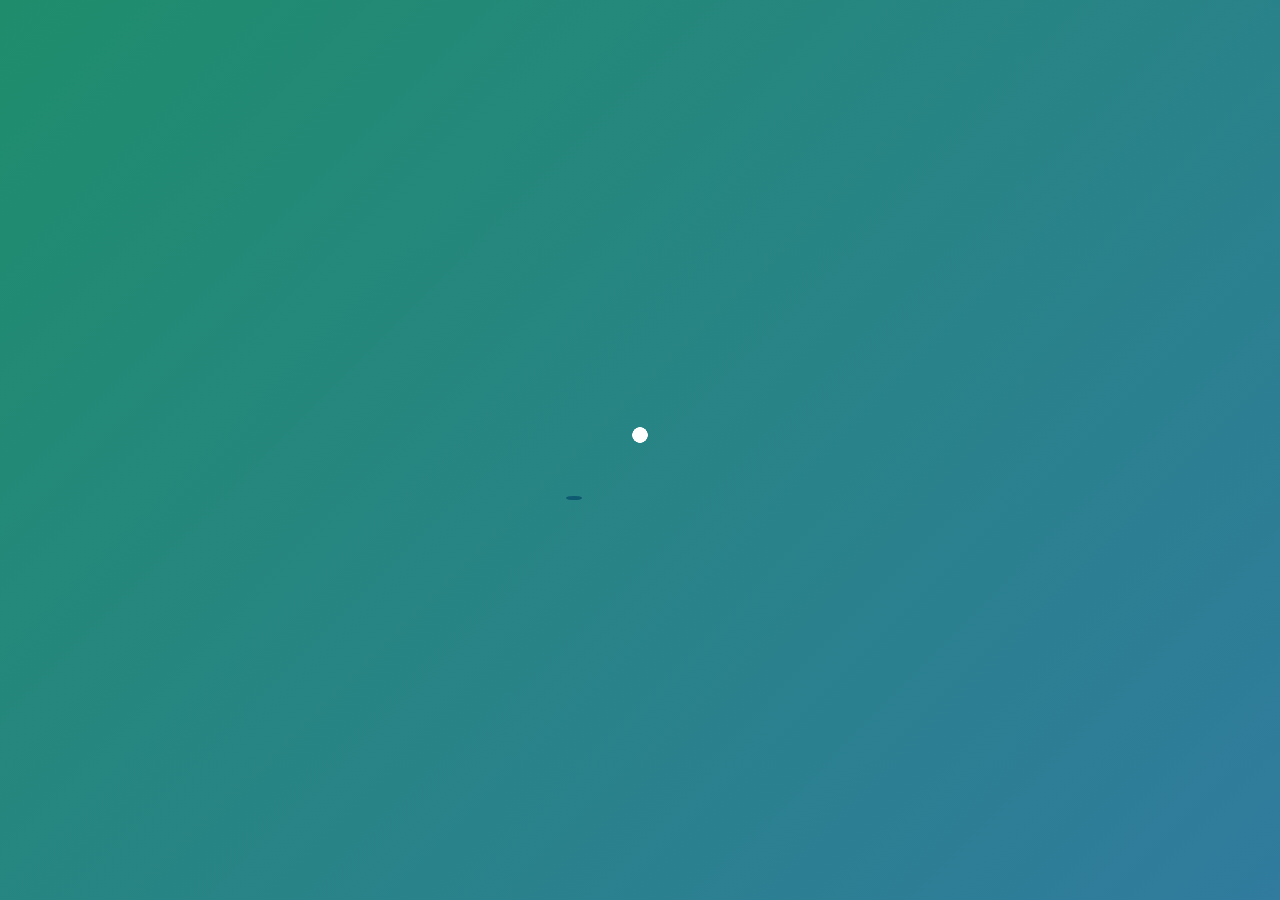
<file: about/index.html>
<!DOCTYPE html>
<html lang="en" class="no-js">
<head>
    <meta charset="UTF-8" />
    <meta http-equiv="X-UA-Compatible" content="IE=edge">
    <meta name="viewport" content="width=device-width, initial-scale=1">
    <title>Dayana's Developer Diary</title>
    <meta name="description" content="This be the Portfolio of Creative and Developer Dayana Lorza" />
    <meta name="keywords" content="Dayana Lorza, Portfolio, Web Developer, Designer, Producer, Creative" />
    <meta name="author" content="Dayana Lorza" />
    <link rel="shortcut icon" href="../favicon.ico">
    <link rel="stylesheet" type="text/css" href="../css/normalize.css" />
    <link rel="stylesheet" type="text/css" href="../css/main_style.css" />
    <link rel="stylesheet" type="text/css" href="../css/main.css" />
    <link rel="stylesheet" type="text/css" href="../fonts/font-awesome-4.2.0/css/font-awesome.min.css" />
    <link href="https://fonts.googleapis.com/css?family=Raleway" rel="stylesheet">
<!--[if lt IE 9]>
<script src="dist/html5shiv.min.js"></script>
<![endif]-->
</head>
<body>

<div id="loading-overlay">
    <div class="loader-wrapper">
        <div class="loader">
        <div class="roller"></div>
        <div class="roller"></div>
      </div>
      
      <div id="loader2" class="loader">
        <div class="roller"></div>
        <div class="roller"></div>
      </div>
      
      <div id="loader3" class="loader">
        <div class="roller"></div>
        <div class="roller"></div>
      </div>
    </div>
</div>
 <!--Start container-->   
<div class="container">    
 <!--Start Wrapper-->   
    <div class="pt-wrapper">
        <div class="menu-iconz"> 
            <section class="si-icons si-icons-easing">
                <span id="open-button" class="si-icon si-icon-hamburger-cross" data-icon-name="hamburgerCross"></span>
            </section>
        </div>
        <div class="menu-wrap">
            <nav class="menu">
                <div class="icon-list">
                    <a href="../"><i class="fa fa-fw fa-home"></i><span>Home</span></a>
                    <a href="../works"><i class="fa fa-fw fa-desktop"></i><span>Works</span></a>
                    <a href="#" class="active"><i class="fa fa-fw fa-user"></i><span>About</span></a>
                    <a href="../contact"><i class="fa fa-fw fa-comment-o"></i><span>Contact</span></a>
                    <!-- Emmet Snippet -->
                    <!-- ul>li.item$*3 -->
                </div>
            </nav>
        </div>
<!-- Start content-wrap -->
<div class="content-wrap"><div class="content"></div></div>
<!-- End content-wrap -->

        <!--Start About Page-->
        <div class="pt-page pt-page-3">
            <div id="particles-js">
                <div class="about-bucket">
                    <img src="../img/moi.png" class="moi"> 
                    <div class="socials">
                        <ul>
                            <li><a href="http://twitter.com/dayanabliss" target="_blank"><i class="fa fa-fw fa-twitter"></i></a></li>
                            <li><a href="https://github.com/Day-ana/" target="_blank"><i class="fa fa-fw fa-github"></i></a></li>
                            <li><a href="https://www.linkedin.com/in/dayanalorza" target="_blank"><i class="fa fa-fw fa-linkedin"></i></a></li>
                        </ul>
                    </div>
                    <div class="about-intro font01">
                        <p>As you probably have figured out, I'm Dayana Lorza. A Bay Area based web developer and designer. I've been toiling around with web technologies for over 10 years. During this time, I have extensively used HTML, CSS, Jquery, javascript, PHP and a few other web based technologies and frameworks. I have worked for companies such as Apple, Office Depot, and Sapient interactive doing front end. Feel like chatting? Drop me a line, or check out some of the links scattered about this about. <br> \ (•◡•) /
                        </p>
                        <p>creative outlets:</br>
                            <a href="https://500px.com/dayanalorza" target="_blank"> Captures</a>. <a href="https://www.flickr.com/photos/35990152@N04/albums/72157623826291054" target="_blank"> Design</a>. <a href="https://chaoticbliss.bandcamp.com/releases" target="_blank"> Tunes</a>.</p>
                    </div>
                </div>
            </div>
        </div>
        <!--End About Page-->
    </div>
    <!--End PT Wrapper-->   
</div>
<!-- End container -->

<script src="../js/snap.svg-min.js"></script>
<script src="../js/svgicons-config.js"></script>
<script src="../js/svgicons.js"></script>
<script src="../js/jquery.js"></script>
<script src="../js/classie.js"></script>
<script src="../js/particles.js"></script>
<script src="../js/app.js"></script>
<script src="../js/main.js"></script>


<script>
  (function(i,s,o,g,r,a,m){i['GoogleAnalyticsObject']=r;i[r]=i[r]||function(){
  (i[r].q=i[r].q||[]).push(arguments)},i[r].l=1*new Date();a=s.createElement(o),
  m=s.getElementsByTagName(o)[0];a.async=1;a.src=g;m.parentNode.insertBefore(a,m)
  })(window,document,'script','https://www.google-analytics.com/analytics.js','ga');

  ga('create', 'UA-38905417-1', 'auto');
  ga('send', 'pageview');

</script>

<!-- <script>
document.write('<script src="http://' + (location.host || 'localhost')
.split(':')[0] + ':35729/livereload.js?snipver=1"></' + 'script>')
</script> -->
</body>
</html>
</file>
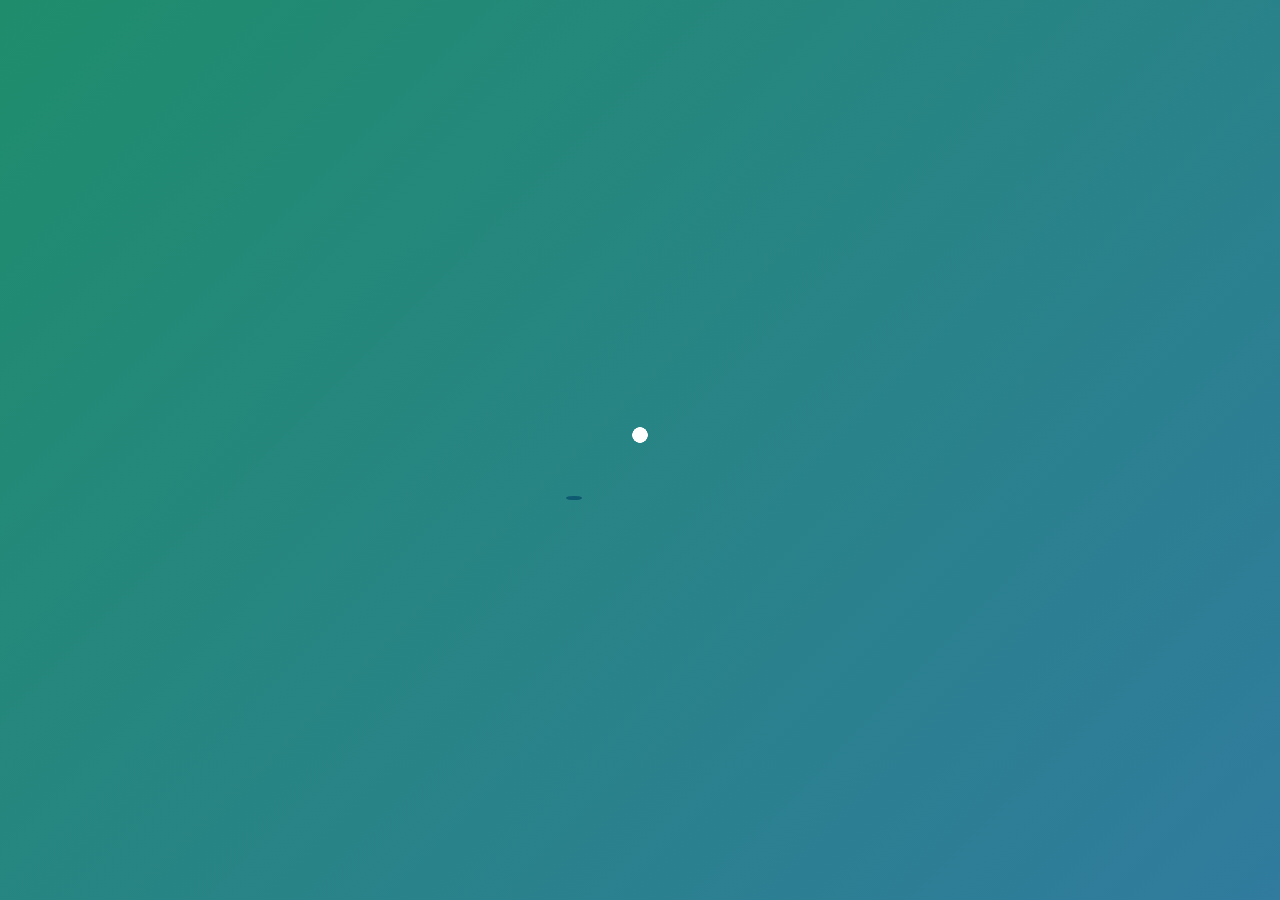
<file: works/index.html>
<!DOCTYPE html>
<html lang="en" class="no-js">
<head>
    <meta charset="UTF-8" />
    <meta http-equiv="X-UA-Compatible" content="IE=edge">
    <meta name="viewport" content="width=device-width, initial-scale=1">
    <title>Dayana's Developer Diary</title>
    <meta name="description" content="This be the Portfolio of Creative and Developer Dayana Lorza" />
    <meta name="keywords" content="Dayana Lorza, Portfolio, Web Developer, Designer, Producer, Creative" />
    <meta name="author" content="Dayana Lorza" />
    <link rel="shortcut icon" href="../favicon.ico">
    <link rel="stylesheet" type="text/css" href="../css/normalize.css" />
    <link rel="stylesheet" type="text/css" href="../css/main_style.css" />
    <link rel="stylesheet" type="text/css" href="../css/main.css" />
    <link rel="stylesheet" type="text/css" href="../fonts/font-awesome-4.2.0/css/font-awesome.min.css" />
    <link href="https://fonts.googleapis.com/css?family=Raleway" rel="stylesheet">
<!--[if lt IE 9]>
<script src="dist/html5shiv.min.js"></script>
<![endif]-->
</head>
<body>

<div id="loading-overlay">
    <div class="loader-wrapper">
        <div class="loader">
        <div class="roller"></div>
        <div class="roller"></div>
      </div>
      
      <div id="loader2" class="loader">
        <div class="roller"></div>
        <div class="roller"></div>
      </div>
      
      <div id="loader3" class="loader">
        <div class="roller"></div>
        <div class="roller"></div>
      </div>
    </div>
</div>
 <!--Start container-->   
<div class="container">    
 <!--Start Wrapper-->   
    <div class="pt-wrapper">
        <div class="menu-iconz"> 
            <section class="si-icons si-icons-easing">
                <span id="open-button" class="si-icon si-icon-hamburger-cross" data-icon-name="hamburgerCross"></span>
            </section>
        </div>
        <div class="menu-wrap">
            <nav class="menu">
                <div class="icon-list">
                    <a href="../"><i class="fa fa-fw fa-home"></i><span>Home</span></a>
                    <a href="#" class="active"><i class="fa fa-fw fa-desktop"></i><span>Works</span></a>
                    <a href="../about"><i class="fa fa-fw fa-user"></i><span>About</span></a>
                    <a href="../contact"><i class="fa fa-fw fa-comment-o"></i><span>Contact</span></a>
                    <!-- Emmet Snippet -->
                    <!-- ul>li.item$*3 -->
                </div>
            </nav>
        </div>

<!-- Start content-wrap -->
<div class="content-wrap"><div class="content"></div></div>
<!-- End content-wrap -->

<!--All Pages-->
    <!--Start Works Page-->
    <div class="pt-page pt-page-2">
        <header class="works-page">
            <section><h2 class="universe-header">WORKS<span class="smallz">_へ__(‾◡◝ )></span></h2></section> 
            <aside>
                <div class="ido"> Specializing in
                    <div class="human">
                        <span>Web Apps</span> 
                        <span>Full Scale Sites</span> 
                        <span>Email Marketing</span> 
                      </div>
                    </div>
                </aside>      
        </header> 
        
        <!-- Start works flex -->    
        <div class="works-flex">
          <div class="works-bucket">
           <div class="works-item">
            <h3>Dove Chocolate Sweeptakes</h3>
            <img src="../img/original/1.jpg">
              <div class="details">
                <p>Advertising agency front end for Dove Super Bowl promotional Landing Page.</p>
              </div>
           </div>
          <div class="works-item">
                  <h3>Club Finder</h3>
                  <img src="../img/original/10.jpg">
                <div class="details">
                  <p> Prototype for a Club / Bar locating <a href="https://day-ana.github.io/clubfinder/" target="_blank">WEB APP</a> &nbsp;&nbsp;I built as a <br>side project using Google Places API. <a href="https://github.com/Day-ana/clubfinder/" target="_blank">VIEW GITHUB</a></p>
                </div>
           </div>                     
          <div class="works-item">
               <h3>Office Depot Business</h3>
               <img src="../img/original/8.jpg">
                <div class="details">
                  <p>Office Depot front end dev for business site.</p>
                </div>
            </div>
            <div class="works-item">
                <h3>BBVA</h3>
                <img src="../img/original/3.jpg">
                <div class="details">
                  <p>Ad agency front end for BBVA microsite.</p>
                </div>
           </div>
           <div class="works-item">
              <h3>Bertucci's</h3>
              <img src="../img/original/2.jpg">
              <div class="details">
                <p>Ad agency front end for Bertucci's Pizza Chain.</p>
                  <ul>
                      <li><i class="icon icon-aperture"></i><span>Development</span></li>
                  </ul>
              </div>
           </div>
            <div class="works-item">
                  <h3>CitiBank</h3>
                  <img src="../img/original/4.jpg">
                <div class="details">
                  <p>Ad agency front end work for Citi microsite.</p>
                </div>
           </div>
            <div class="works-item">
                  <h3>DayDesignz</h3>
                  <img src="../img/original/9.jpg">
                <div class="details">
                  <p>Previous iteration of Web Portfolio.</p>
                </div>
           </div>           
            <div class="works-item">
                    <h3>La Manijean Resorts</h3>
                    <img src="../img/original/5.jpg">
                    <div class="details">
                    <p>Freelance front end for LaMannijean carribean guadeloupean resort.</p>
                </div>
           </div>
            <div class="works-item">
                <h3>MC Cargo Express</h3>
                <img src="../img/original/6.jpg">
                <div class="details">
                    <p>Freelance front end for MCCargo shipping and freight company.</p>
                </div>
           </div>
            <div class="works-item">
                <h3>Alemi Art</h3>
               <img src="../img/original/7.jpg">
                <div class="details">
                  <p>Fully customized front end for Miami based artist.</p>                  
                </div>
           </div>
          </div>
        </div>


        <!-- Start bottom Bucket -->     
        <div class="flex-bucket bottom-bucket">
            <div class="control">
                <p>Need a Front end, Web Apps Dev or Graphic Designer?</p>
                <a class="pt-trigger link wipe" data-animation="15" data-goto="4" href="../contact">Hire me</a>   
            </div>    
        </div> 
        <div class="flex-bucket footer font02">
            <div class="copyright">
                <p>&copy; 2006<script>new Date().getFullYear()>2010&&document.write("-"+new Date().getFullYear());</script>, Dayana Lorza.</p>
            </div>         
        </div> 
        <!-- End bottom Bucket -->     
    </div>
    <!--End Works Page-->
</div>
<!-- End container -->

<script src="../js/snap.svg-min.js"></script>
<script src="../js/svgicons-config.js"></script>
<script src="../js/svgicons.js"></script>
<script src="../js/jquery.js"></script>
<script src="../js/classie.js"></script>
<script src="../js/main.js"></script>


<script>
  (function(i,s,o,g,r,a,m){i['GoogleAnalyticsObject']=r;i[r]=i[r]||function(){
  (i[r].q=i[r].q||[]).push(arguments)},i[r].l=1*new Date();a=s.createElement(o),
  m=s.getElementsByTagName(o)[0];a.async=1;a.src=g;m.parentNode.insertBefore(a,m)
  })(window,document,'script','https://www.google-analytics.com/analytics.js','ga');

  ga('create', 'UA-38905417-1', 'auto');
  ga('send', 'pageview');

</script>

<!-- <script>
document.write('<script src="http://' + (location.host || 'localhost')
.split(':')[0] + ':35729/livereload.js?snipver=2"></' + 'script>')
</script> -->
</body>
</html>
</file>
<file: css/main_style.css>
/*Main Style for this shizz*/
@font-face {
    font-family: 'codropsicons';
    src:url('../fonts/codropsicons2/codropsicons.eot');
    src:url('../fonts/codropsicons2/codropsicons.eot?#iefix') format('embedded-opentype'),url('../fonts/codropsicons2/codropsicons.woff') format('woff'),url('../fonts/codropsicons2/codropsicons.ttf') format('truetype'),url('../fonts/codropsicons2/codropsicons.svg#codropsicons') format('svg');
    font-weight: normal;
    font-style: normal;
}
@font-face {
    font-family: 'camera-icons';
    src: url("../fonts/camera-icons/camera-icons.eot?7h6q4p");
    src: url("../fonts/camera-icons/camera-icons.eot?#iefix7h6q4p") format("embedded-opentype"), url("../fonts/camera-icons/camera-icons.woff?7h6q4p") format("woff"), url("../fonts/camera-icons/camera-icons.ttf?7h6q4p") format("truetype"), url("../fonts/camera-icons/camera-icons.svg?7h6q4p#camera-icons") format("svg");
    font-weight: normal;
    font-style: normal;
}
.si-icons span {
    display: inline-block;
    width: 64px;
    height: 64px;
    margin: 40px 30px;
    cursor: pointer;
    z-index: 99;
    background-repeat: no-repeat;
    background-position: center center;
}
.si-icons-hover span {
    width: 128px;
    height: 128px;
    margin: 50px 40px;
}
/* Fallback for browsers that don't support SVG - Generated with http://iconizr.com/ */
.no-svg .si-icon-clock {
    background-image: url('../png/clock.png') 
}
.no-svg .si-icon-contract {
    background-image: url('../png/contract.png') 
}
.no-svg .si-icon-down-arrow {
    background-image: url('../png/down-arrow.png') 
}
.no-svg .si-icon-equalizer {
    background-image: url('../png/equalizer.png') 
}
.no-svg .si-icon-flag {
    background-image: url('../png/flag.png') 
}
.no-svg .si-icon-glass-empty {
    background-image: url('../png/glass.png') 
}
.no-svg .si-icon-hamburger, .no-svg .si-icon-hamburger-cross {
    background-image: url('../png/hamburger.png') 
}
.no-svg .si-icon-hourglass {
    background-image: url('../png/hourglass.png') 
}
.no-svg .si-icon-mail {
    background-image: url('../png/mail.png') 
}
.no-svg .si-icon-maximize, .no-svg .si-icon-maximize-rotate {
    background-image: url('../png/maximize.png') 
}
.no-svg .si-icon-monitor {
    background-image: url('../png/monitor.png') 
}
.no-svg .si-icon-nav-left-arrow {
    background-image: url('../png/nav-left-arrow.png') 
}
.no-svg .si-icon-nav-up-arrow {
    background-image: url('../png/nav-up-arrow.png') 
}
.no-svg .si-icon-lock {
    background-image: url('../png/padlock.png') 
}
.no-svg .si-icon-play {
    background-image: url('../png/play.png') 
}
.no-svg .si-icon-plus, .no-svg .si-icon-plus-cross {
    background-image: url('../png/plus.png') 
}
.no-svg .si-icon-right-arrow {
    background-image: url('../png/right-arrow.png') 
}
.no-svg .si-icon-smiley {
    background-image: url('../png/smiley.png') 
}
.no-svg .si-icon-trash {
    background-image: url('../png/trash.png') 
}
.no-svg .si-icon-volume {
    background-image: url('../png/volume.png') 
}
.no-svg .si-icon-zoom {
    background-image: url('../png/zoom.png') 
}
/* alternatively you can define that there is no background image when SVG is supported instead of using .no-svg */
*, *:after, *:before {
    -moz-box-sizing: border-box;
    -webkit-box-sizing: border-box;
    box-sizing: border-box;
}
.clearfix:before, .clearfix:after {
    content: " ";
    display: table;
}
.clearfix:after {
    clear: both;
}
html, body {
    height: 100%;
    padding: 0;
    margin: 0;
    color: #fff;
    font-size: 1rem;
}
a {
    text-decoration: none
}
.container, .content-wrap {
    /*WTF DUDE WHY???*/
    overflow: hidden;
    width: 100%;
    height: 100%;
}
.container {
    width: 100%;
    height: 100%;
    margin: 0 auto;
}
/*.btn{
    opacity: 0;
}
*/
.iam{
    border:1px solid rgba(203, 86, 24, 0.23);
    padding:12px 10px 12px 12px;
    /*text-align:center;
    */
    border-right:none;
    width: 50%;
}
.ido{
    border:1px solid rgba(203, 86, 24, 0.23);
    padding:12px 10px 12px 12px;
    border-right:none;
    width: 50%;
}
.human{
    display: inline;
    border:1px solid rgba(191, 77, 22, 0.28);
    text-indent: 10px;
}
.human span{
    position: absolute;
    font-weight: 100;
    opacity: 0;
    overflow: hidden;
    color: #FBAF0B;
    -webkit-animation: rotateWord 9s linear infinite 0s;
    -ms-animation: rotateWord 9s linear infinite 0s;
    animation: rotateWord 9s linear infinite 0s;
}
.human span:nth-child(2) {
    -webkit-animation-delay: 3s;
    -ms-animation-delay: 3s;
    animation-delay: 3s;
    /*color: #6b889d;
    */
}
.human span:nth-child(3) {
    -webkit-animation-delay: 6s;
    -ms-animation-delay: 6s;
    animation-delay: 6s;
    /*color: #FBAF0B;
    */
}
@-webkit-keyframes rotateWord {
    0% {
        opacity: 0;
    }
    2% {
        opacity: 0;
        -webkit-transform: translateY(-30px);
    }
    5% {
        opacity: 1;
        -webkit-transform: translateY(0px);
    }
    17% {
        opacity: 1;
        -webkit-transform: translateY(0px);
    }
    20% {
        opacity: 0;
        -webkit-transform: translateY(30px);
    }
    80% {
        opacity: 0;
    }
    100% {
        opacity: 0;
    }
}
@-ms-keyframes rotateWord {
    0% {
        opacity: 0;
    }
    2% {
        opacity: 0;
        -ms-transform: translateY(-30px);
    }
    5% {
        opacity: 1;
        -ms-transform: translateY(0px);
    }
    17% {
        opacity: 1;
        -ms-transform: translateY(0px);
    }
    20% {
        opacity: 0;
        -ms-transform: translateY(30px);
    }
    80% {
        opacity: 0;
    }
    100% {
        opacity: 0;
    }
}
@keyframes rotateWord {
    0% {
        opacity: 0;
    }
    2% {
        opacity: 0;
        -webkit-transform: translateY(-30px);
        transform: translateY(-30px);
    }
    5% {
        opacity: 1;
        -webkit-transform: translateY(0px);
        transform: translateY(0px);
    }
    17% {
        opacity: 1;
        -webkit-transform: translateY(0px);
        transform: translateY(0px);
    }
    20% {
        opacity: 0;
        -webkit-transform: translateY(30px);
        transform: translateY(30px);
    }
    80% {
        opacity: 0;
    }
    100% {
        opacity: 0;
    }
}
.pt-wrapper {
    position: relative;
    width: 100%;
    height: 100%;
    -webkit-perspective: 1200px;
    -moz-perspective: 1200px;
    perspective: 1200px;
}
.pt-page {
    width: 100%;
    height: 100%;
    position: absolute;
    top: 0;
    left: 0;
    visibility: hidden;
    overflow: hidden;
    -webkit-backface-visibility: hidden;
    -moz-backface-visibility: hidden;
    backface-visibility: hidden;
    -webkit-transform: translate3d(0, 0, 0);
    -moz-transform: translate3d(0, 0, 0);
    transform: translate3d(0, 0, 0);
    -webkit-transform-style: preserve-3d;
    -moz-transform-style: preserve-3d;
    transform-style: preserve-3d;
}
.pt-page-current, .no-js .pt-page {
    visibility: visible;
    z-index: 1;
}
.no-js body {
    overflow: auto;
}
.pt-trigger-container {
    /*border: 1px solid gold;
    */
    position: absolute;
    width: 200px;
    z-index: 999999;
    right: 20px;
    margin-top: 20px;
    -webkit-transform: translateX(-50%);
    -moz-transform: translateX(-50%);
    -ms-transform: translateX(-50%);
    transform: translateX(-50%);
}
/*Global Triggers for transitions*/
.pt-trigger {
    border: none;
    margin: 0;
    line-height: 32px;
    height: 50px;
    letter-spacing: 1px;
    cursor: pointer;
    display: block;
    text-transform: uppercase;
    border-bottom: 1px solid rgba(255, 255, 255, 0.11);
}
.pt-trigger:active{
    /*border:1px solid red;
    */
}
/*.pt-page-1 .{
    border-bottom: 1px solid rgba(44, 44, 44, 0.39);
}
.pt-page-2{
    border-bottom: 1px solid rgba(44, 44, 44, 0.39);
}
.pt-page-3{
    border-bottom: 1px solid rgba(44, 44, 44, 0.39);
}
.pt-page-4{
    border-bottom: 1px solid rgba(44, 44, 44, 0.39);
}
.pt-page-5{
    border-bottom: 1px solid rgba(44, 44, 44, 0.39);
}
.pt-page-6{
    border-bottom: 1px solid rgba(44, 44, 44, 0.39);
}
*/
/*navigation triggers*/
button.pt-trigger {
    width: 50px;
    border-radius: 50px;
    background: rgba(3, 3, 3, 0.19);
    float: left;
    border: 0;
    outline: 0;
    color: #fff;
}
button.pt-trigger {
    /*border-bottom: 1px solid rgba(44, 44, 44, 0.39);
    */
    /*border-bottom: 1px solid #fff;
    */
}
.pt-message {
    display: none;
    position: absolute;
    z-index: 99999;
    bottom: 0;
    left: 0;
    width: 100%;
    background: #da475c;
    color: #fff;
    text-align: center;
}
.pt-message p {
    margin: 0;
    line-height: 60px;
    /*font-size: 26px;
    */
}
.no-cssanimations .pt-message {
    display: block;
}
.content-wrap {
    overflow-y: scroll;
    -webkit-overflow-scrolling: touch;
}
/*.content {
    position: relative;
    height:0;
}
*/
.content::before {
    position: absolute;
    top: 0;
    left: 0;
    z-index: -1;
    width: 100%;
    height: 100%;
    /*background: rgba(0,0,0,0.3);
    */
    content: '';
    opacity: 0;
    -webkit-transform: translate3d(100%, 0, 0);
    transform: translate3d(100%, 0, 0);
    -webkit-transition: opacity 0.4s, -webkit-transform 0s 0.4s;
    transition: opacity 0.4s, transform 0s 0.4s;
    -webkit-transition-timing-function: cubic-bezier(0.7, 0, 0.3, 1);
    transition-timing-function: cubic-bezier(0.7, 0, 0.3, 1);
}
/* Menu */
.menu {
    border-bottom: none;
    border-top: 1px solid rgba(255, 255, 255, 0.10);
}
.icon-list {
    flex-flow: row wrap;
    justify-content: flex-start;
    display: flex;
    -webkit-transform: translate3d(0, 100%, 0);
    transform: translate3d(0, 100%, 0);
}
.icon-list a {
    -webkit-transform: translate3d(0, 500px, 0);
    transform: translate3d(0, -200px, 0);
    display: block;
    padding: 0.8em;
}
.icon-list, .icon-list a {
    -webkit-transition: -webkit-transform 0s 0.4s;
    transition: transform 0s 0.4s;
    -webkit-transition-timing-function: cubic-bezier(0.7, 0, 0.3, 1);
    transition-timing-function: cubic-bezier(0.7, 0, 0.3, 1);
}
.icon-list a:nth-child(2) {
    -webkit-transform: translate3d(0, -300px, 0);
    transform: translate3d(0, -300px, 0);
}
.icon-list a:nth-child(3) {
    -webkit-transform: translate3d(0, -400px, 0);
    transform: translate3d(0, -400px, 0);
}
.icon-list a:nth-child(4) {
    -webkit-transform: translate3d(0, -500px, 0);
    transform: translate3d(0, -500px, 0);
}
.icon-list a:nth-child(5) {
    -webkit-transform: translate3d(0, -600px, 0);
    transform: translate3d(0, -600px, 0);
}
.icon-list a:nth-child(6) {
    -webkit-transform: translate3d(0, -700px, 0);
    transform: translate3d(0, -700px, 0);
}
.icon-list a span {
    margin-left: 10px;
    font-weight: 100;
    letter-spacing: 3px;
}
/* Shown menu */
/* Menu Button */
.menu-button {
    position: fixed;
    z-index: 1000;
    margin: 1em;
    padding: 0;
    width: 2.5rem;
    height: 1.75rem;
    border: none;
    /*text-indent: 2.5rem;
    */
    font-size: 0.7rem;
    color: transparent;
    background: transparent;
}
.menu-button::before {
    position: absolute;
    top: 0.5em;
    right: 0.5em;
    bottom: 0.5em;
    left: 0.5em;
    background: linear-gradient(#FFF 10%, transparent 15%, transparent 45%, #FFF 45%, #FFF 55%, transparent 60%, transparent 90%, #FFF 90%) repeat scroll 0% 0% transparent;
    content: '';
}
.menu-button:hover {
    opacity: 0.6;
}
/* Close Button */
.close-button {
    width: 1em;
    height: 1em;
    position: absolute;
    right: 1em;
    top: 1em;
    overflow: hidden;
    text-indent: 1em;
    font-size: 0.75em;
    border: none;
    background: transparent;
    color: transparent;
}
.close-button::before, .close-button::after {
    content: '';
    position: absolute;
    width: 3px;
    height: 100%;
    top: 0;
    left: 50%;
    background: #bdc3c7;
}
.close-button::before {
    -webkit-transform: rotate(45deg);
    transform: rotate(45deg);
}
.close-button::after {
    -webkit-transform: rotate(-45deg);
    transform: rotate(-45deg);
}
.show-menu .menu-wrap {
    -webkit-transform: translate3d(0, 0, 0);
    transform: translate3d(0, 0, 0);
    -webkit-transition: -webkit-transform 0.8s;
    transition: transform 0.8s;
    -webkit-transition-timing-function: cubic-bezier(0.7, 0, 0.3, 1);
    transition-timing-function: cubic-bezier(0.7, 0, 0.3, 1);
}
.show-menu .icon-list, .show-menu .icon-list a {
    -webkit-transform: translate3d(0, 0, 0);
    -webkit-transition: -webkit-transform 0.8s;
    transition: transform 0.8s;
    -webkit-transition-timing-function: cubic-bezier(0.7, 0, 0.3, 1);
    transition-timing-function: cubic-bezier(0.7, 0, 0.3, 1);
    transform: translate3d(0, 0, 0);
}
.show-menu .icon-list a {
    -webkit-transition-duration: 0.9s;
    transition-duration: 0.9s;
}
.show-menu .icon-list .active, .show-menu .icon-list a:hover {
    cursor: pointer;
    border-bottom: 2px solid #FFF;
    box-shadow: inset 5px 0px 18px 1px rgba(43, 43, 43, 0.25);
}
.show-menu .content::before {
    opacity: 1;
    -webkit-transition: opacity 0.8s;
    transition: opacity 0.8s;
    -webkit-transition-timing-function: cubic-bezier(0.7, 0, 0.3, 1);
    transition-timing-function: cubic-bezier(0.7, 0, 0.3, 1);
    -webkit-transform: translate3d(0, 0, 0);
    transform: translate3d(0, 0, 0);
}
/*Pages Styles*/
/*Home*/
.intro{
    width: 50%;
    top: 40%;
    left:35%;
    height:20%;
    position: relative;
}
.intro-buttons{
    border: 1px solid rgba(255, 255, 255, 0.31);
    width: 140px;
    height: 140px;
    margin: 0 5%;
    border-radius: 50%;
    text-align: center;
    line-height: 8.8rem;
    font-weight: 100;
    background: rgba(23, 23, 23, 0.17);
    position: absolute;
    /*left: -1200px;
    */
}
.intro div:nth-child(1){
    left: 0;
}
.intro div:nth-child(2){
    left: 220px;
}
.intro div:nth-child(3){
    left: 440px;
}
/* 1- positionning the 2 divs */
form {
    display: flex;
}
form > div {
    width: 50%;
}
form > div + div {
    margin-left: 1em;
}
/* 2- fluid inputs */
div > p {
    display: flex;
}
form input:not([type=submit]) {
    flex: 1;
    /* fluid width */
    display: block;
    /* IE fix */
}
/* 3- fluid textarea */
form div + div {
    display: flex;
    flex-direction: column;
}
textarea {
    flex: 1;
    /* fluid height */
    display: block;
    /* IE fix */
}
form > div {
    padding: 1em;
    border: 1px solid rgba(148, 59, 14, 0.56);
}
input,textarea {
    padding: .3em;
    border: 1px solid #555;
    font: 100% Helvetica Neue-Medium, "Helvetica Neue Medium", "Helvetica Neue", Helvetica, Arial, sans-serif;
    color:#fff;
    background: rgba(0,0,0,0.2);
    /*border-top:#aaa 1px solid;
    */
    border:none;
    border-bottom:1px solid rgba(148, 59, 14, 0.56);
    transition: background 0.5s;
}
input:hover,textarea:hover {
    background:rgba(174, 179, 27, 0.25);
    border-bottom:1px solid rgba(148, 59, 14, 0.56);
}
input:focus,textarea:focus {
    outline: none;
    background:rgba(174, 179, 27, 0.50);
}

input[type="submit"], #pauseVideo {
    padding: .3em 1em;
    background: rgba(211, 76, 19, 0.34);
    border: none;
    color: #fff;
    /*border-radius: 4px;
    */
    cursor: pointer;
    border: 1px solid rgba(236, 171, 93, 0.44);
    border-top: 1px solid rgba(117, 94, 94, 0.44);
    /*box-shadow: 2px 0px 20px 2px rgba(169, 57, 57, 0.74);*/
}

input[type="submit"]:hover, #pauseVideo:hover {
    background:rgba(211, 76, 19, 0.80);
}    
#pauseVideo{
    position: absolute;
    bottom: 20px;
    right:20px;
}

label {
    width: 5em;
    margin-right: .5em;
    text-align: left;
}
input[type="submit"] {
    margin-left: auto;
}
div:first-child p:first-child {
    justify-content: flex-start;
}
textarea {
    resize: vertical;
    color: #aaa;
}
div > p:first-child {
    margin-top: 0;
}
div > p:last-child {
    margin-bottom: 0;
}
small {
    font-size: 0.8rem;
}
video {
    position: fixed;
    right: 0;
    bottom: 0;
    min-width: 100%;
    min-height: 100%;
    width: auto;
    height: auto;
    z-index: -100;
    background: url("../img/bg_video.png") no-repeat;
    background-size: cover;
    transition: 1s opacity;
}
.stopfade {
    opacity: 0.8;
}
#video-bucket {
    position: relative;
    background: rgba(0, 0, 0, 0.63);
    color: white;
    padding: 3em;
    margin: 11em 8em 0;
    font-size: 1.2em;
    font-weight: 100;
}
#video-bucket h1 {
    font-size: 3rem;
    text-transform: uppercase;
    margin-top: 0;
    letter-spacing: .3rem;
}
#video-bucket button {
    position: absolute;
    bottom: -85px;
    left: -1px;
    border:0;
    padding: 1em;
    margin: 1rem auto;
    font-size: 1.3rem;
    background: rgba(0, 0, 0, 0.45);
    color: #fff;
    cursor: pointer;
    transition: .3s background;
}
#video-bucket button:hover {
    background: rgba(0, 0, 0, 0.5);
}
.section-works{
    margin: 225px auto;
    width: calc(70% + 50px);
}
@font-face {
    font-weight: normal;
    font-style: normal;
    font-family: 'feathericons';
    src:url('../fonts/feathericons/feathericons.eot?-8is7zf');
    src:url('../fonts/feathericons/feathericons.eot?#iefix-8is7zf') format('embedded-opentype'),url('../fonts/feathericons/feathericons.woff?-8is7zf') format('woff'),url('../fonts/feathericons/feathericons.ttf?-8is7zf') format('truetype'),url('../fonts/feathericons/feathericons.svg?-8is7zf#feathericons') format('svg');
}
.grid {
    position: relative;
    margin: 0 auto;
    padding: 1em 0 4em;
    max-width: 1000px;
    list-style: none;
    text-align: center;
    top:250px;
    left: 0;
}
/* Common style */
.grid figure {
    position: relative;
    float: left;
    overflow: hidden;
    margin: 10px 1%;
    min-width: 320px;
    max-width: 480px;
    max-height: 360px;
    width: 48%;
    background: #000;
    text-align: center;
    cursor: pointer;
}
.grid figure img {
    position: relative;
    display: block;
    min-height: 100%;
    /*max-width: 100%;
    */
    opacity: 0.8;
}
.grid figure figcaption {
    padding: 2em;
    color: #fff;
    text-transform: uppercase;
    font-size: 1.25em;
    -webkit-backface-visibility: hidden;
    backface-visibility: hidden;
}
.grid figure figcaption::before,.grid figure figcaption::after {
    pointer-events: none;
}
.grid figure figcaption,.grid figure figcaption > a {
    position: absolute;
    top: 0;
    width: 100%;
    height: 100%;
    left: 0;
}
/* Anchor will cover the whole item by default */
/* For some effects it will show as a button */
.grid figure figcaption > a {
    z-index: 1000;
    text-indent: 200%;
    white-space: nowrap;
    font-size: 0;
    opacity: 0;
}
.grid figure h2 {
    word-spacing: -0.15em;
    font-weight: 300;
}
.grid figure h2 span {
    font-weight: 800;
}
.grid figure h2,.grid figure p {
    margin: 0;
}
.grid figure p {
    letter-spacing: 1px;
    font-size: 68.5%;
}
/*---------------*/
/***** Layla *****/
/*---------------*/
figure.slick-effect {
    /*background: #18a367;
    */
    background: #18a367;
}
figure.slick-effect img {
    height: 390px;
}
figure.slick-effect figcaption {
    padding: 3em;
}
figure.slick-effect figcaption::before,figure.slick-effect figcaption::after {
    position: absolute;
    content: '';
    opacity: 0;
}
figure.slick-effect figcaption::before {
    top: 50px;
    right: 30px;
    bottom: 50px;
    left: 30px;
    border-top: 1px solid #fff;
    border-bottom: 1px solid #fff;
    -webkit-transform: scale(0,1);
    transform: scale(0,1);
    -webkit-transform-origin: 0 0;
    transform-origin: 0 0;
}
figure.slick-effect figcaption::after {
    top: 30px;
    right: 50px;
    bottom: 30px;
    left: 50px;
    border-right: 1px solid #fff;
    border-left: 1px solid #fff;
    -webkit-transform: scale(1,0);
    transform: scale(1,0);
    -webkit-transform-origin: 100% 0;
    transform-origin: 100% 0;
}
figure.slick-effect h2 {
    padding-top: 26%;
    -webkit-transition: -webkit-transform 0.35s;
    transition: transform 0.35s;
}
figure.slick-effect p {
    padding: 0.5em 2em;
    text-transform: none;
    opacity: 0;
    -webkit-transform: translate3d(0,-10px,0);
    transform: translate3d(0,-10px,0);
}
figure.slick-effect img,figure.slick-effect h2 {
    -webkit-transform: translate3d(0,-30px,0);
    transform: translate3d(0,-30px,0);
}
figure.slick-effect img,figure.slick-effect figcaption::before,figure.slick-effect figcaption::after,figure.slick-effect p {
    -webkit-transition: opacity 0.35s, -webkit-transform 0.35s;
    transition: opacity 0.35s, transform 0.35s;
}
figure.slick-effect:hover img {
    opacity: 0.7;
    -webkit-transform: translate3d(0,0,0);
    transform: translate3d(0,0,0);
}
figure.slick-effect:hover figcaption::before,figure.slick-effect:hover figcaption::after {
    opacity: 1;
    -webkit-transform: scale(1);
    transform: scale(1);
}
figure.slick-effect:hover h2,figure.slick-effect:hover p {
    opacity: 1;
    -webkit-transform: translate3d(0,0,0);
    transform: translate3d(0,0,0);
}
figure.slick-effect:hover figcaption::after,figure.slick-effect:hover h2,figure.slick-effect:hover p,figure.slick-effect:hover img {
    -webkit-transition-delay: 0.15s;
    transition-delay: 0.15s;
}
figure.expand {
    /*background: #18a367;
    */
    background: red;
    transition: transform ease 1s;
    transform: scale(2);
}
.pt-page-3 {
    padding: 0px;
    height: 100%;
    width: 100%;
    margin: 0px;
}
.pt-page-3 canvas {
    display:block;
    vertical-align:bottom;
}
#particles-js{
    width: 100%;
    height: 50%;
    background-position: 50% 50%;
    background-repeat: no-repeat;
}
#formstatus{
    border: 1px solid rgba(210, 69, 69, 0.39);
    display: block;
    width: 100%;
    line-height: 45px;
    padding: 0 30px;
}
.main-body{
    width: 70%;
    margin: 0 auto;
    border: 1px solid red;
    background: blue!important;
}
.works-content {
    margin: 200px 0 auto;
    padding: 1em 0 4em;
    text-align: center;
    border: 1px solid red;
}

.works-flex{
    display: flex;
    justify-content: center; 
}

.works-bucket {
    margin-bottom: 100px;

}

span.smallz{font-size: 20%!important;}

.works-item {
    border-bottom: 1px solid rgba(255, 87, 34, 0.53);
    box-shadow: #27272763 0px 40px 70px;
    padding: 20px;
    margin-top: 40px;
}

.works-item img{
    margin:60px;
}
.works-item h3{
    color: #fff;
    font-size: 245%;
    font-weight: lighter;
    padding-left: 30px;
    letter-spacing: 3px;
}
.works-item .details{
    font-weight: lighter;
    letter-spacing: 3px;
}

.works-item .details p{
    padding: 20px;
    text-align: center;
    color: #fff;
    display: block;
    border: 1px solid #fff;
    background: rgba(0, 0, 0, 0.2);
    margin: 0 30px;
    height: 100%;
    font-weight: lighter;
    letter-spacing: 2px;

}

.works-item .details a{
    text-align: center;
    padding: 2px 5px;
    color: #fff;
    transition: background 0.3s linear;
    background: rgba(0, 0, 0, 0.2);    
    height: 100%;
    font-weight: lighter;
    line-height: 30px;

}

.works-item .details a:hover {
    background: rgba(0, 0, 0, 0.4);
    color: #FBAF0B;
}

.js .grid::after {
    content: '';
    position: absolute;
    width: 100%;
    border: 1px solid blue;
    height: 100%;
    top: 0;
    left: 0;
    pointer-events: none;
    background: #252323 url(../img/loading.svg) no-repeat 50% 75px;
    background-size: 60px auto;
    -webkit-transition: opacity 0.3s;
    transition: opacity 0.3s;
}
.js .grid--loaded::after {
    opacity: 0;
}
.preview {
    position: fixed;
    z-index: 1000;
    top: 0;
    left: 0;
    display: -ms-flex;
    display: -webkit-flex;
    display: flex;
    -ms-flex-pack: center;
    -webkit-justify-content: center;
    justify-content: center;
    -ms-flex-line-pack: center;
    -webkit-align-content: center;
    align-content: center;
    -ms-flex-align: center;
    -webkit-align-items: center;
    align-items: center;
    width: 50%;
    height: 100%;
    pointer-events: none;
}
.preview::before {
    content: '';
    position: fixed;
    top: 0;
    left: 0;
    width: 100%;
    height: 200%;
    opacity: 0;
    background: rgba(255, 3, 3, 0.2);
    -webkit-transition: opacity 0.6s;
    transition: opacity 0.6s;
}
.preview--open {
    pointer-events: auto;
}
.preview--open::before {
    opacity: 1;
}
.clone {
    position: fixed;
    z-index: 110;
    -webkit-transition: -webkit-transform 0.5s;
    transition: transform 0.5s;
    -webkit-backface-visibility: hidden;
}
.original {
    position: relative;
    z-index: 120;
    display: block;
    object-fit: contain;
    -webkit-transition: opacity 0.2s;
    transition: opacity 0.2s;
    -webkit-backface-visibility: hidden;
}
.preview--open .animate {
    /* open */
    -webkit-transition: -webkit-transform 0.6s, opacity 0.2s;
    transition: transform 0.6s, opacity 0.2s;
}
.animate {
    /* close */
    -webkit-transition: -webkit-transform 0.3s, opacity 0.2s;
    transition: transform 0.3s, opacity 0.2s;
}
.description {
    color: #fff;
}
.js .description--grid {
    display: none;
}
.description--preview {
    font-size: 2em;
    position: absolute;
    z-index: 140;
    width: 100%;
    left: 100%;
    top: 0;
    height: 100%;
    padding: 0 1em;
    display: -ms-flex;
    display: -webkit-flex;
    display: flex;
    -ms-flex-direction: column;
    -webkit-flex-direction: column;
    flex-direction: column;
    -ms-flex-pack: center;
    -webkit-justify-content: center;
    justify-content: center;
    -ms-flex-align: start;
    -webkit-align-items: flex-start;
    align-items: flex-start;
    opacity: 0;
    -webkit-transition: opacity 1s, -webkit-transform 1s;
    transition: opacity 1s, transform 1s;
    -webkit-transition-timing-function: cubic-bezier(0.2, 1, 0.3, 1);
    transition-timing-function: cubic-bezier(0.2, 1, 0.3, 1);
    -webkit-transform: translate3d(0, 30px, 0);
    transform: translate3d(0, 30px, 0);
}
.preview--open .description--preview {
    opacity: 1;
    -webkit-transition-delay: 0.2s;
    transition-delay: 0.2s;
    -webkit-transform: translate3d(0, 0, 0);
    transform: translate3d(0, 0, 0);
}
.description--preview h3 {
    font-weight: lighter;
    margin: 0;
    letter-spacing: 0.2em;
}
.description--preview p {
    font-size: 0.65em;
    max-width: 100%;
    font-weight: lighter;
    letter-spacing: 0.2em;
}
.description--preview p em {
    color: #5D5D5D;
    display: block;
    padding: 0.4em 0 0 0;
}
/* Details */
.details {
    max-width: 100%;
}
.details ul {
    line-height: 1;
    position: relative;
    margin: 0;
    padding: 0;
    list-style: none;
}
.details ul li {
    font-size: 0.5em;
    position: relative;
    display: inline-block;
    margin: 0 1em 0 0;
    padding: 0.15em 0;
    white-space: nowrap;
    opacity: 0;
    color: #9d9d9d;
    -webkit-transition: -webkit-transform 1s, opacity 1s;
    transition: transform 1s, opacity 1s;
    -webkit-transition-timing-function: cubic-bezier(0.2, 1, 0.3, 1);
    transition-timing-function: cubic-bezier(0.2, 1, 0.3, 1);
    -webkit-transform: translate3d(0, 20px, 0);
    transform: translate3d(0, 20px, 0);
}
.preview--open .details ul li {
    opacity: 1;
    -webkit-transform: translate3d(0, 0, 0);
    transform: translate3d(0, 0, 0);
}
.preview--open .details ul li:nth-child(1) {
    -webkit-transition-delay: 0.2s;
    transition-delay: 0.2s;
}
.preview--open .details ul li:nth-child(2) {
    -webkit-transition-delay: 0.3s;
    transition-delay: 0.3s;
}
.preview--open .details ul li:nth-child(3) {
    -webkit-transition-delay: 0.4s;
    transition-delay: 0.4s;
}
.preview--open .details ul li:nth-child(4) {
    -webkit-transition-delay: 0.5s;
    transition-delay: 0.5s;
}
.preview--open .details ul li:nth-child(5) {
    -webkit-transition-delay: 0.6s;
    transition-delay: 0.6s;
}
.details ul li {
    font-weight: 200;
    color: #FBAF0B;
}
.more--thumbs{
    width:100%;
    display: inline;
    margin-top: 20px;
}
.more--thumbs img{
    width:120px;
    height:80px;
    flex-direction: row;
}
/* Close button */
.action {
    font-size: 1.5em;
    margin: 0;
    padding: 0;
    cursor: pointer;
    vertical-align: top;
    color: #fff;
    border: none;
    background: none;
    font-weight: lighter;
}
.action:hover,.action:focus {
    color: #FBAF0B;
    outline: none;
}
.action--close {
    position: fixed;
    z-index: 150;
    top: 60%;
    right: 20px;
    padding: 1em;
    opacity: 0;
    -webkit-transition: opacity 0.3s, -webkit-transform 0.3s;
    transition: opacity 0.3s, transform 0.3s;
    -webkit-transform: scale3d(0.6, 0.6, 1);
    transform: scale3d(0.6, 0.6, 1);
}
.preview--image-loaded .action--close {
    opacity: 1;
    -webkit-transform: scale3d(1, 1, 1);
    transform: scale3d(1, 1, 1);
}
.text-hidden {
    position: absolute;
    display: block;
    overflow: hidden;
    width: 0;
    height: 0;
    color: transparent;
}
@media screen and (max-width: 40em) {
    .description--preview h3 {
        font-size: 30px;
        margin:30px 0 0 -215px;
    }
    .action--close{
        display: block;
        left:0px;
        top:58%;
    }
    .description--preview p,.details {
        margin-bottom:5px;
        font-size: 20px;
    }
    .details ul li {
        font-size: 18px;
    }
}
</file>
<file: css/main.css>
/*@import "compass/css3";
*/
/*** Conditional Media Query Mixin* by @sheiko (http://dsheiko.com)** The problem this mixin solves is explained there* http://css-tricks.com/conditional-media-query-mixins/** https://github.com/dsheiko* MIT license: http://www.opensource.org/licenses/mit-license.php*/
/* Predefined Break-points*/
/* The mdia mixin*/
body {
  font: 100% Helvetica Neue-Medium, "Helvetica Neue Medium", "Helvetica Neue", Helvetica, Arial, sans-serif;
  /*height:100%;
  */
  overflow: hidden;

}
@media (-webkit-min-device-pixel-ratio: 1.5), (min--moz-device-pixel-ratio: 1.5), (-o-min-device-pixel-ratio: 3 / 2), (min-device-pixel-ratio: 1.5), (min-resolution: 120dpi) {
  body {
    /*border-bottom: 2px solid purple;
    */
  }
}
@media only screen and (min-width: 961px) and (max-width: 1260px) {
  body {
    /*border-bottom:2px solid yellow;
    */
  }
}
@media only screen and (min-width: 481px) and (max-width: 960px) {
  body {
    /*border-bottom:2px solid red;
    */
  }
}
@media only screen and (max-width: 480px) {
  body {
    /*border-bottom:2px solid fuchsia;
    */
    overflow-x: hidden;
  }
}
/*Backgrounds*/
/*Fonts*/
.font01 {
  font-weight: lighter;
  letter-spacing: 2px;
  font-size: 200%;
}
.font02 {
  font-weight: lighter;
  letter-spacing: 1px;
  font-size: 120%;
}
.pt-page-ontop {
  z-index: 999;
}
.pt-page h1 {
  position: absolute;
  line-height: 1;
  letter-spacing: 6px;
  margin: 0;
  top: 115px;
  width: 100%;
  text-align: center;
  word-spacing: -0.3em;
  font-size: 500%;
  font-weight: 100;
  text-align: center;
}
.pt-page-1 {
  background-image: url("../img/bg_main.png"), url("../img/bg_main_2.png");
  background-repeat: repeat-y, repeat;
  overflow-y: scroll;
  -webkit-overflow-scrolling: touch;
}
@media only screen and (max-width: 480px) {
  .pt-page-1 {
    width: 100%;
  }
}
.pt-page-2 {
  background-image: url("../img/bg_blue_green.png"), url("../img/bg_blue_green2.png");
  background-repeat: repeat-x, repeat;
  overflow-y: scroll;
  -webkit-overflow-scrolling: touch;
  /*SMALL*/
}
@media only screen and (max-width: 480px) {
  .pt-page-2 h1 {
    top: 60px;
    /*border: 1px solid red!important;
    */
  }
}
.pt-page-3 {
  background-image: url("../img/bg_red.png"), url("../img/bg_red2.png");
  background-repeat: repeat-y, repeat;
  overflow-y: scroll;
  -webkit-overflow-scrolling: touch;
}
.pt-page-4 {
  /*background: url("../img/bg_video.png") #000 no-repeat center center fixed;
  */
}
@media only screen and (max-width: 480px) {
  .pt-page-4 {
    /*border-bottom:2px solid fuchsia;
    */
  overflow-y: scroll;
  -webkit-overflow-scrolling: touch;
  }
}
.pt-page-5 {
  background-image: url("../img/bg_green.png"), url("../img/bg_green2.png");
  background-repeat: repeat-x, repeat;
}
.pt-page-6 {
  background-image: url("../img/bg_purp.png"), url("../img/bg_purp_2.png");
  background-repeat: repeat-x, repeat;
  box-shadow: inset 1px 10px 200px #000;
}
#loader {
  position: fixed;
  margin: 0 auto;
  left: 0;
  right: 0;
  top: 50%;
  margin-top: -30px;
  width: 100px;
  height: 60px;
  list-style: none;
}
#loader li {
  background-color: #ffffff;
  width: 3px;
  height: 10px;
  float: left;
  margin-right: 5px;
  box-shadow: 0px 80px 20px rgba(0, 0, 0, 0.6);
}
@-webkit-keyframes 'laadbalk' {
  0% {
    height: 10px;
    margin-top: 25px;
  }
  50% {
    height: 50px;
    margin-top: 0px;
  }
  100% {
    height: 10px;
    margin-top: 25px;
  }
}
@keyframes 'laadbalk' {
  0% {
    height: 10px;
    margin-top: 25px;
  }
  50% {
    height: 50px;
    margin-top: 0px;
  }
  100% {
    height: 10px;
    margin-top: 25px;
  }
}
#loader li:nth-child(1) {
  -webkit-animation: laadbalk 0.8s ease-in-out infinite 0.0s;
  animation: laadbalk 0.8s ease-in-out infinite 0.0s;
}
#loader li:nth-child(2) {
  -webkit-animation: laadbalk 0.8s ease-in-out infinite -0.2s;
  animation: laadbalk 0.8s ease-in-out infinite -0.2s;
}
#loader li:nth-child(3) {
  -webkit-animation: laadbalk 0.8s ease-in-out infinite -0.4s;
  animation: laadbalk 0.8s ease-in-out infinite -0.4s;
}
#loader li:nth-child(4) {
  -webkit-animation: laadbalk 0.8s ease-in-out infinite -0.6s;
  animation: laadbalk 0.8s ease-in-out infinite -0.6s;
}
#loader li:nth-child(5) {
  -webkit-animation: laadbalk 0.8s ease-in-out infinite -0.8s;
  animation: laadbalk 0.8s ease-in-out infinite -0.8s;
}
/** Infinite Loader** Author: Jonathan Silva* Url: http://portfolio.jonathansilva.com.br**/
/* ----- Base ----- */
#loading-overlay {
  background: #1f8d6c;
  /* Old browsers */
  background: -moz-linear-gradient(-45deg, #1f8d6c 0%, #307b9e 100%);
  /* FF3.6+ */
  background: -webkit-gradient(linear, left top, right bottom, color-stop(0%, #1f8d6c), color-stop(100%, #307b9e));
  /* Chrome,Safari4+ */
  background: -webkit-linear-gradient(-45deg, #1f8d6c 0%, #307b9e 100%);
  /* Chrome10+,Safari5.1+ */
  background: -o-linear-gradient(-45deg, #1f8d6c 0%, #307b9e 100%);
  /* Opera 11.10+ */
  background: -ms-linear-gradient(-45deg, #1f8d6c 0%, #307b9e 100%);
  /* IE10+ */
  background: linear-gradient(135deg, #1f8d6c 0%, #307b9e 100%);
  /* W3C */
  width: 100%;
  height: 100%;
  position: fixed;
  top: 0;
  left: 0;
  z-index: 99999;
}
/* ----- Loader ----- */
.loader-wrapper {
  width: 148px;
  height: 100px;
  position: absolute;
  margin: -50px 0 0 -74px;
  left: 50%;
  top: 50%;
  /*SMALL*/
}
@media only screen and (max-width: 480px) {
  .loader-wrapper {
    left: 50%;
    top: 50%;
  }
}
.loader {
  width: 148px;
  height: 100px;
  top: 0;
  left: 0;
  position: absolute;
}
.loader:after {
  content: "";
  top: auto;
  position: absolute;
  display: block;
  animation: shadow 1.2s infinite linear;
  -moz-animation: shadow 1.2s infinite linear;
  bottom: 0em;
  left: 0;
  height: .25em;
  width: 1em;
  border-radius: 50%;
  background-color: #034466;
  opacity: 0.3;
}
.roller,.roller:last-child {
  width: 70px;
  height: 70px;
  position: absolute;
  top: 0;
  left: 0;
  -webkit-animation: rollercoaster 1.2s infinite linear;
  -webkit-transform: rotate(135deg);
  -moz-animation: rollercoaster 1.2s infinite linear;
  -moz-transform: rotate(135deg);
  animation: rollercoaster 1.2s infinite linear;
  transform: rotate(135deg);
}
.roller:last-child {
  left: auto;
  right: 0;
  -webkit-transform: rotate(-45deg);
  -webkit-animation: rollercoaster2 1.2s infinite linear;
  -moz-transform: rotate(-45deg);
  -moz-animation: rollercoaster2 1.2s infinite linear;
  transform: rotate(-45deg);
  animation: rollercoaster2 1.2s infinite linear;
}
.roller:before,.roller:last-child:before {
  content: "";
  display: block;
  width: 15px;
  height: 15px;
  background: #FFF;
  border-radius: 50%;
}
@-webkit-keyframes rollercoaster {
  0% {
    -webkit-transform: rotate(135deg);
  }
  8% {
    -webkit-transform: rotate(240deg);
  }
  20% {
    -webkit-transform: rotate(300deg);
  }
  40% {
    -webkit-transform: rotate(380deg);
  }
  45% {
    -webkit-transform: rotate(440deg);
  }
  50% {
    -webkit-transform: rotate(495deg);
    opacity: 1;
  }
  50.1% {
    -webkit-transform: rotate(495deg);
    opacity: 0;
  }
  100% {
    -webkit-transform: rotate(495deg);
    opacity: 0;
  }
}
@-webkit-keyframes rollercoaster2 {
  0% {
    opacity: 0;
  }
  49.9% {
    opacity: 0;
  }
  50% {
    opacity: 1;
    -webkit-transform: rotate(-45deg);
  }
  58% {
    -webkit-transform: rotate(-160deg);
  }
  70% {
    -webkit-transform: rotate(-240deg);
  }
  80% {
    -webkit-transform: rotate(-300deg);
  }
  90% {
    -webkit-transform: rotate(-340deg);
  }
  100% {
    -webkit-transform: rotate(-405deg);
  }
}
@-webkit-keyframes shadow {
  0% {
    opacity: .3;
    -webkit-transform: translateX(65px) scale(0.5, 0.5);
  }
  8% {
    -webkit-transform: translateX(30px) scale(2, 2);
  }
  13% {
    -webkit-transform: translateX(0px) scale(1.3, 1.3);
  }
  30% {
    -webkit-transform: translateX(-15px) scale(0.5, 0.5);
    opacity: 0.1;
  }
  50% {
    -webkit-transform: translateX(60px) scale(1.2, 1.2);
    opacity: 0.3;
  }
  60% {
    -webkit-transform: translateX(130px) scale(2, 2);
    opacity: 0.05;
  }
  65% {
    -webkit-transform: translateX(145px) scale(1.2, 1.2);
  }
  80% {
    -webkit-transform: translateX(120px) scale(0.5, 0.5);
    opacity: 0.1;
  }
  90% {
    -webkit-transform: translateX(80px) scale(0.8, 0.8);
  }
  100% {
    -webkit-transform: translateX(60px);
    opacity: 0.3;
  }
}
/* Moz */
@-moz-keyframes rollercoaster {
  0% {
    -moz-transform: rotate(135deg);
  }
  8% {
    -moz-transform: rotate(240deg);
  }
  20% {
    -moz-transform: rotate(300deg);
  }
  40% {
    -moz-transform: rotate(380deg);
  }
  45% {
    -moz-transform: rotate(440deg);
  }
  50% {
    -moz-transform: rotate(495deg);
    opacity: 1;
  }
  50.1% {
    -moz-transform: rotate(495deg);
    opacity: 0;
  }
  100% {
    -moz-transform: rotate(495deg);
    opacity: 0;
  }
}
@-moz-keyframes rollercoaster2 {
  0% {
    opacity: 0;
  }
  49.9% {
    opacity: 0;
  }
  50% {
    opacity: 1;
    -moz-transform: rotate(-45deg);
  }
  58% {
    -moz-transform: rotate(-160deg);
  }
  70% {
    -moz-transform: rotate(-240deg);
  }
  80% {
    -moz-transform: rotate(-300deg);
  }
  90% {
    -moz-transform: rotate(-340deg);
  }
  100% {
    -moz-transform: rotate(-405deg);
  }
}
@-moz-keyframes shadow {
  0% {
    opacity: .3;
    -moz-transform: translateX(65px) scale(0.5, 0.5);
  }
  8% {
    -moz-transform: translateX(30px) scale(2, 2);
  }
  13% {
    -moz-transform: translateX(0px) scale(1.3, 1.3);
  }
  30% {
    -moz-transform: translateX(-15px) scale(0.5, 0.5);
    opacity: 0.1;
  }
  50% {
    -moz-transform: translateX(60px) scale(1.2, 1.2);
    opacity: 0.3;
  }
  60% {
    -moz-transform: translateX(130px) scale(2, 2);
    opacity: 0.05;
  }
  65% {
    -moz-transform: translateX(145px) scale(1.2, 1.2);
  }
  80% {
    -moz-transform: translateX(120px) scale(0.5, 0.5);
    opacity: 0.1;
  }
  90% {
    -moz-transform: translateX(80px) scale(0.8, 0.8);
  }
  100% {
    -moz-transform: translateX(60px);
    opacity: 0.3;
  }
}
/* No-prefix */
@keyframes rollercoaster {
  0% {
    transform: rotate(135deg);
  }
  8% {
    transform: rotate(240deg);
  }
  20% {
    transform: rotate(300deg);
  }
  40% {
    transform: rotate(380deg);
  }
  45% {
    transform: rotate(440deg);
  }
  50% {
    transform: rotate(495deg);
    opacity: 1;
  }
  50.1% {
    transform: rotate(495deg);
    opacity: 0;
  }
  100% {
    transform: rotate(495deg);
    opacity: 0;
  }
}
@keyframes rollercoaster2 {
  0% {
    opacity: 0;
  }
  49.9% {
    opacity: 0;
  }
  50% {
    opacity: 1;
    transform: rotate(-45deg);
  }
  58% {
    transform: rotate(-160deg);
  }
  70% {
    transform: rotate(-240deg);
  }
  80% {
    transform: rotate(-300deg);
  }
  90% {
    transform: rotate(-340deg);
  }
  100% {
    transform: rotate(-405deg);
  }
}
@keyframes shadow {
  0% {
    opacity: .3;
    transform: translateX(65px) scale(0.5, 0.5);
  }
  8% {
    transform: translateX(30px) scale(2, 2);
  }
  13% {
    transform: translateX(0px) scale(1.3, 1.3);
  }
  30% {
    transform: translateX(-15px) scale(0.5, 0.5);
    opacity: 0.1;
  }
  50% {
    transform: translateX(60px) scale(1.2, 1.2);
    opacity: 0.3;
  }
  60% {
    transform: translateX(130px) scale(2, 2);
    opacity: 0.05;
  }
  65% {
    transform: translateX(145px) scale(1.2, 1.2);
  }
  80% {
    transform: translateX(120px) scale(0.5, 0.5);
    opacity: 0.1;
  }
  90% {
    transform: translateX(80px) scale(0.8, 0.8);
  }
  100% {
    transform: translateX(60px);
    opacity: 0.3;
  }
}
#loader2:after {
  -webkit-animation-delay: 0.15s;
  animation-delay: 0.15s;
}
#loader2 .roller {
  -webkit-animation-delay: 0.15s;
  animation-delay: 0.15s;
}
#loader3:after {
  -webkit-animation-delay: 0.3s;
  animation-delay: 0.3s;
}
#loader3 .roller {
  -webkit-animation-delay: 0.3s;
  animation-delay: 0.3s;
}
header {
  justify-content: flex-start;
  flex-flow: row wrap;
  /*/
  / height: 50%;
  */
  /*MEDIUM*/
}
@media only screen and (min-width: 481px) and (max-width: 960px) {
  header {
    background-size: 200% 100%;
  }
}
@media only screen and (max-width: 480px) {
  header {
    background-size: 200% 100%;
  }
}
header section {
  display: flex;
  border-bottom: 1px solid rgba(191, 147, 81, 0.43);
  box-shadow: #421700 21px 10px 92px;
}
header section h2.universe-header {
  margin: 1.2em auto 30px;
  border: 1px solid rgba(252, 189, 96, 0.46);
  background-color: rgba(86, 43, 43, 0.21);
  padding: 11px 20px;
  line-height: 1;
  color: #ffffff;
  font-size: 766%;
  font-weight: lighter;
  text-align: center;
}
header section h2.universe-header span {
  display: block;
  font-size: 50px;
  margin-top: 10px;
}

@media only screen and (max-width: 480px) {
  header section h2.universe-header {
    margin: 0.75em auto 30px;
    font-size: 600%;
  }
}
header aside {
  /*/
  MEDIUM/*/
  font-size: 245%;
  font-weight: lighter;
  letter-spacing: 3px;
  /*text-align: center;
  */
  padding: 20px 0;
  /*width:100%;
  */
  display: flex;
  -ms-flex-align: center;
  -webkit-align-items: center;
  -webkit-box-align: center;
  align-items: center;
  justify-content: center;
}
@media only screen and (min-width: 481px) and (max-width: 960px) {
  header aside {
    /*border-bottom:px solid blue;
    */
  }
}
.home-page{
  background-image: url("../assets/pexels_sunset.jpeg");
  background-repeat: repeat;
  background-size: 100%;
  background-position: 50% 62.700000000000003%;
  box-shadow: #421700 21px 10px 92px;
  border-bottom: 1px solid rgba(252, 189, 96, 0.46);
}
.works-page{
  background-image: url("../assets/pexels_universe.png");
  background-repeat: repeat;
  background-size: 100%;
  background-position: 50% 62.700000000000003%;
  box-shadow: #421700 21px 10px 92px;
  border-bottom: 1px solid rgba(252, 189, 96, 0.46);
}
.lets-build-something {
  font-weight: lighter;
  letter-spacing: 2px;
  display: flex;
  justify-content: center;
  margin-top: 120px;
  font-size: 240%;
}
.lets-build-something strong {
  color: #FBAF0B;
  font-weight: 600;
  color: rgba(0, 0, 0, 0.6);
  text-shadow: 2px 2px 3px rgba(255, 255, 255, 0.1);
}
.lets-build-something .inner-bucket {
  width: 300px;
  text-align: center;
  font-size: 150%;
  /*MEDIUM*/
}
@media only screen and (min-width: 481px) and (max-width: 960px) {
  .home-page{
    background-image: url("../assets/pexels_sunset.jpeg");
    background-size: 200%;
  }

  .lets-build-something .inner-bucket {
    width: 250px;
  }
}
@media only screen and (max-width: 480px) {
  .home-page{
    background-image: url("../assets/pexels_sunset.jpeg");
    background-size: 200%;
  }
  .works-item img{
    margin:60px;
    width: 310px;

  }
  .works-item .details p{
    margin-left: 45px;
    width: 80%;
    padding: 20px;
    font-size: 80%;

  }

  .ido{
    width: 100%;
    font-size: 50%;
  }
  .works-item h3{
    font-size: 145%;
    padding-left: 60px;
}
  .lets-build-something .inner-bucket {
    position: absolute;
    top: 610px;
    left: 60px;
    font-size: 100%;
  }
}
.flex-bucket {
  display: flex;
  justify-content: center;
}
.flex-bucket .hi {
  font: italic 100 14px/150% Helvetica, sans-serif;
  color: #FFF;
  border: 1px solid rgba(137, 137, 234, 0.65);
  margin: 9% auto 0;
  text-align: left;
  /*height: 30%;
  */
  width: 30%;
  vertical-align: middle;
}
@media only screen and (max-width: 480px) {
  .flex-bucket .hi {
    width: 80%;
  }
}
.flex-bucket .middle-bucket {
  display: flex;
  /*justify-content:center;
  */
  width: 960px;
  height: 600px;
  margin-top: 110px;
  /*padding: 350px 0 0 0 ;
  */
  background-repeat: no-repeat;
  background-position: center 60px;
  background-size: 50%;
  /*background-image: url("../img/computer.png");
  */
  font-weight: 100;
  letter-spacing: 0.1em;
  /*MEDIUM*/
  /*SMALL*/
  /*SMALL*/
}
@media only screen and (min-width: 481px) and (max-width: 960px) {
  .flex-bucket .middle-bucket {
    margin-top: 60px;
  }
}
@media only screen and (max-width: 480px) {
  .flex-bucket .middle-bucket {
    flex-flow: column nowrap;
    align-items: center;
    height: auto;
    margin-top: 40px;
  }
}
.flex-bucket .middle-bucket div {
  width: 33%;
  border: 1px solid rgba(189, 157, 9, 0.3);
  padding: 20px;
  margin: 20px;
  padding-top: 210px;
  height: 500px;
  /*MEDIUM*/
  /*SMALL*/
}
@media only screen and (min-width: 481px) and (max-width: 960px) {
  .flex-bucket .middle-bucket div {
    width: 250px;
    height: 600px;
  }
}
@media only screen and (max-width: 480px) {
  .flex-bucket .middle-bucket div {
    padding-top: 130px;
  }
}
.flex-bucket .middle-bucket div h2 {
  font-weight: lighter;
  text-align: center;
  font-size: 150%;
}
@media only screen and (max-width: 480px) {
  .flex-bucket .middle-bucket div {
    border: none;
    width: 80%;
    margin-bottom: 100px;
  }
  .flex-bucket .middle-bucket div p {
    border-bottom: 1px solid rgba(189, 157, 9, 0.3);
    padding-bottom: 30px;
  }
}
.flex-bucket .middle-bucket .design {
  background: url("../img/icon_design.png") no-repeat center 25px;
}
.flex-bucket .middle-bucket .development {
  background: url("../img/icon_dev.png") no-repeat center 25px;
}
.flex-bucket .middle-bucket .seo {
  background: url("../img/icon_seo.png") no-repeat center 25px;
}
@media only screen and (max-width: 480px) {
  .flex-bucket .middle-bucket .design, .flex-bucket .middle-bucket .development, .flex-bucket .middle-bucket .seo {
    /*border-bottom: 1px solid rgba(189, 157, 9, 0.3);
    */
    background-position: 70px 10px;
  }
}
.bottom-bucket {
  height: 500px;
  /*MEDIUM*/
  /*SMALL*/
}
.bottom-bucket .control {
  width: 50%;
  font-weight: lighter;
  text-align: center;
  font-size: 420%;
}
.bottom-bucket .control p {
  width: 80%;
  margin: 0 auto;
  padding-bottom: 40px;
}
.bottom-bucket .icomputer {
  background: url("../img/icomputer_1.png") no-repeat center top;
  background-size: 100%;
  width: 500px;
}
@media only screen and (min-width: 481px) and (max-width: 960px) {
  .bottom-bucket .control {
    font-size: 300%;
  }
}
@media only screen and (max-width: 480px) {
  .bottom-bucket {
    flex-flow: column nowrap;
    align-items: center;
    height: 600px;
  }
  .bottom-bucket .control {
    width: 100%;
    font-size: 200%;
  }
  .bottom-bucket .icomputer {
    width: 80%;
    height: 270px;
    margin-top: -520px;
  }
  .bottom-bucket .link {
    margin: 0;
  }
}
.footer {
  margin: 0;
  height: 100px;
  background-image: url("../assets/pexels_universe.png");
  background-repeat: no-repeat;
  background-size: 100%;
  box-shadow: #421700 21px 10px 92px;
  justify-content: flex-start;
}
.footer .copyright {
  line-height: 65px;
  padding: 20px;
}
.digital-background {
  margin: 100px 0;
  height: 700px;
  background-image: url("../assets/pexels_universe.png");
  background-repeat: no-repeat;
  background-size: 100% 100%;
  box-shadow: #421700 21px 10px 92px;
  border-bottom: 1px solid rgba(252, 189, 96, 0.46);
}
@media only screen and (min-width: 481px) and (max-width: 960px) {
  .digital-background {
    background-size: 200% 100%;
  }
}
@media only screen and (max-width: 480px) {
  .digital-background {
    background-size: 200% 100%;
  }
}
@media only screen and (max-width: 480px) {
  .digital-background {
    height: 1500px;
  }
}
.main-button {
  width: 265px;
  margin: 30px 50px 0;
}
.main-button a {
  text-align: center;
  padding: 17px 0 0 0;
  color: #fff;
  display: block;
  border: 1px solid #fff;
  transition: background 0.3s linear;
  background: rgba(0, 0, 0, 0.2);
  margin: 0 30px;
  height: 70px;
  font-size: 50%;
  font-weight: lighter;
  letter-spacing: 2px;
  /*MEDIUM*/
}
@media only screen and (min-width: 481px) and (max-width: 960px) {
  .main-button a {
    font-size: 40%;
    padding: 20px 0 0 0;
    width: 145px;
    margin: 20px 0;
  }
}
@media only screen and (max-width: 480px) {
  .main-button a {
    font-size: 40%;
    padding: 20px 0 0 0;
    width: 145px;
    margin: 20px -10px;
  }
}
.main-button a:hover {
  background: rgba(0, 0, 0, 0.4);
  color: #FBAF0B;
}
/*Animated wipe Link http://codepen.io/rtrsmarian/pen/kXjZqo*/
.link {
  display: inline-block;
  vertical-align: top;
  width: 200px;
  height: 68px;
  line-height: 66px;
  text-transform: uppercase;
  text-decoration: none;
  color: #fff;
  letter-spacing: 0.1em;
  text-align: center;
  font-size: 1.2rem;
  margin: 10px;
  position: relative;
  /*SMALL*/
}
.link span {
  position: absolute;
  height: 100%;
  width: 100%;
  top: 0;
  left: 0;
  text-align: center;
}
@media only screen and (max-width: 480px) {
  .link {
    margin: 30px 0 0 34px;
  }
}
.wipe, .slide, .opacity {
  border: 2px solid #fff;
  overflow: hidden;
}
.wipe {
  transition: color 0.3s;
}
.wipe::after {
  width: 100%;
  height: 100%;
  display: block;
  background-color: rgba(0, 0, 0, 0.4);
  content: " ";
  position: absolute;
  top: 0;
  transition: transform 0.2s cubic-bezier(0.215, 0.61, 0.355, 1);
  transform: translateY(68px);
  z-index: -1;
}
.wipe:hover {
  color: #FBAF0B;
}
.wipe:hover::after {
  transform: translateY(0px);
}
.underline {
  border: 2px solid transparent;
}
.underline::after {
  width: 0%;
  height: 2px;
  display: block;
  background-color: #fff;
  content: " ";
  position: absolute;
  top: 55px;
  left: 50%;
  transition: left 0.2s cubic-bezier(0.215, 0.61, 0.355, 1), width 0.2s cubic-bezier(0.215, 0.61, 0.355, 1);
}
.underline:hover::after {
  width: 100%;
  height: 2px;
  display: block;
  background-color: #fff;
  content: " ";
  position: absolute;
  top: 55px;
  left: 0;
}
/*STYLES FOR CONTACT ME PAGE*/
.flex-bucket-contact {
  /*display: flex;
  */
  /* margin-top:100px;
  height: 100%;
  border:1px solid red;
  justify-content:center;
  flex-wrap:nowrap;
  flex-direction:column;
  */
}
.flex-bucket-contact .contact-bucket {
  height: 70%;
  border: 1px solid rgba(141, 150, 0, 0.45);
  border-bottom: none;
}
.flex-bucket-contact .contact-bucket p {
  text-align: left;
  letter-spacing: 0.05em;
}
@media only screen and (min-width: 481px) and (max-width: 960px) {
  .flex-bucket-contact .contact-bucket p {
    float: left;
  }
  .flex-bucket-contact .contact-bucket p label {
    width: 75px;
  }
  .flex-bucket-contact .contact-bucket p input {
    width: 70%;
  }
  .flex-bucket-contact .contact-bucket p input[type=submit] {
    width: 95%;
  }
}
/*Responsive contact page*/
@media only screen and (min-width: 961px) and (max-width: 1260px) {
  video {
    right: -500px;
  }
  #video-bucket {
    margin: 11em 2em 0;
  }
  border-bottom: 2px solid yellow;
}
/*MEDIUM*/
@media only screen and (min-width: 481px) and (max-width: 960px) {
  video {
    right: -1000px;
  }
  #video-bucket {
    margin: 8em 0em 0;
  }
}
/*SMALL*/
@media only screen and (max-width: 480px) {
  .pt-page-4 {
    background-color: #000;
    background: url("../img/bg_video_small.png") #000 no-repeat -10em 0 fixed;
    height: 120%;
  }
  .pt-page-4 #bgvid {
    display: none;
  }
  .pt-page-4 video {
    right: -1200px;
  }
  .pt-page-4 #video-bucket {
    margin: 2.5em 0em 0;
    padding: 0.0em;
    border: none;
  }
}
@media only screen and (max-width: 480px) {
  form {
    flex-direction: column;
  }
  form p {
    display: block;
  }
  label {
    display: block;
    width: auto;
    text-align: left;
  }
  form > div {
    width: auto;
    border: none;
  }
  form > div + div {
    margin-left: 0;
    margin-bottom: 1em;
    order: -1;
  }
  input {
    width: 100%;
  }
  button {
    display: none;
  }
}
/*STYLES FOR ABOUT ME PAGE*/
.about-bucket {
  border: 1px solid #fff;
  padding: 0 100px;
  /*MEDIUM*/
}
.about-bucket .about-intro {
  letter-spacing: 0.08em;
  max-width: 50%;
  padding: 30px;
  position: absolute;
  left: 500px;
  top: 320px;
  line-height: 38px;
  font-size: 22px;
  border: 1px solid rgba(255, 0, 0, 0.28);
  background: rgba(0, 0, 0, 0.2);
  box-shadow: 1px 1px 60px 10px rgba(0, 0, 0, 0.29);
}
.about-bucket .about-intro a {
  color: red;
  font-weight: 400;
  display: block;
  margin: 0 0 0 5px;
}
.about-bucket .socials {
  position: absolute;
  top: 683px;
  border-bottom: 1px solid rgba(255, 0, 0, 0.28);
  background: rgba(0, 0, 0, 0.2);
  box-shadow: 1px 1px 60px 10px rgba(0, 0, 0, 0.29);
  left: 150px;
  width: 350px;
}
.about-bucket .socials li {
  display: inline-block;
  width: 70px;
}
.about-bucket .socials li a {
  color: #fff;
  font-size: 25px;
}
.about-bucket .socials li a:hover {
  color: #ff6d00;
}
.about-bucket .moi {
  border: 1px solid yellow;
  text-indent: -9999px;
  background-image: url("../img/moi.png");
  background-repeat: no-repeat;
  background-position: center center;
  -o-background-size: 100% 100%, auto;
  -moz-background-size: 100% 100%, auto;
  -webkit-background-size: 100% 100%, auto;
  background-size: 100% 100%, auto;
  height: 350px;
  width: 350px;
  border: 1px solid rgba(255, 0, 0, 0.28);
  border-radius: 50%;
  box-shadow: 1px 1px 60px 10px rgba(0, 0, 0, 0.29);
  /* margin: 0 auto 100px;
  */
  position: absolute;
  top: 300px;
}
@media only screen and (min-width: 481px) and (max-width: 960px) {
  .about-bucket .about-intro {
    left: 100px;
    top: 500px;
    max-width: 80%;
    height: 500px;
    font-size: 24px;
    line-height: 28px;
  }
  .about-bucket .about-intro a {
    color: red;
    font-weight: 400;
    margin: 0 0 0 5px;
    letter-spacing: 0;
  }
  .about-bucket .moi {
    height: 300px;
    width: 300px;
    top: 100px;
    left: 30%;
  }
  .about-bucket .socials {
    border-top: 1px solid rgba(255, 0, 0, 0.28);
    border-bottom: none;
    top: 440px;
    left: 32%;
    width: 272px;
  }
}
@media only screen and (max-width: 480px) {
  .about-bucket .about-intro {
    left: 13px;
    top: 390px;
    max-width: 390px;
    height: 450px;
    font-size: 18px;
    line-height: 22px;
  }
  .about-bucket .about-intro a {
    font-weight: 400;
    margin: 0 0 0 5px;
    background-color: yellow !important;
    height: 0;
  }
  .about-bucket .moi {
    height: 200px;
    width: 200px;
    top: 100px;
  }
  .about-bucket .socials {
    border-top: 1px solid rgba(255, 0, 0, 0.28);
    border-bottom: none;
    top: 320px;
    left: 16%;
    width: 272px;
  }
}
.menu-iconz {
  position: absolute;
  right: -1em;
  z-index: 5;
  top: -2em;
}
@media only screen and (max-width: 480px) {
  .menu-iconz {
    display: none;
  }
}
span.si-icon {
  /*border:1px solid red;
  */
}
@media only screen and (max-width: 480px) {
  .intro {
    border: 1px solid rgba(109, 109, 73, 0.45);
    height: 100%;
    display: none;
  }
}
.menu-wrap {
  position: absolute;
  z-index: 3;
  background: none repeat scroll 0% 0% rgba(0, 0, 0, 0.3);
  font-size: 1.15em;
  -webkit-transform: translate3d(-320px, 0, 0);
  transform: translate3d(640px, 0, 0);
  -webkit-transition: -webkit-transform 0.4s;
  transition: transform 0.3s;
  -webkit-transition-timing-function: cubic-bezier(0.7, 0, 0.3, 1);
  transition-timing-function: cubic-bezier(0.7, 0, 0.3, 1);
  padding: 0.5em 4em 1em 1em;
  right: 0px;
  top: 0px;
  /*MEDIUM*/
}
.menu-wrap a {
  color: #fff;
}
.menu-wrap:hover {
  /*outline:1px solid red;
  */
  background: rgba(0, 0, 0, 0.5);
}
@media only screen and (min-width: 481px) and (max-width: 960px) {
  .menu-wrap {
    width: 100%;
    /*margin-top: 40px;
    */
    /*padding-bottom:0;
    */
  }
}
@media only screen and (min-width: 481px) and (max-width: 960px) {
  .menu-wrap .icon-list {
    /*border:1px solid red;
    */
    justify-content: space-between;
    /*width: 110%;
    */
  }
}
@media only screen and (max-width: 480px) {
  .menu-wrap {
    /*border:1px solid red;
    */
    width: 100%;
    height: 53px;
    padding: 0;
    left: 0%;
  }
  .menu-wrap .menu {
    border: 1px solid rgba(161, 70, 32, 0.41);
    border-left: none;
    border-right: none;
    border-top: none;
    height: 54px;
  }
  .menu-wrap .menu .icon-list a {
    border: 1px solid rgba(255, 255, 255, 0.1);
    width: 20%;
    float: left;
  }
  .menu-wrap .menu .icon-list a .fa-fw {
    width: 91%;
    font-size: 1.1rem;
  }
  .menu-wrap .menu .icon-list a span {
    display: none;
  }
}
/*** Usage examples*/
.section {
  border: 2px solid #777;
  padding: 40px;
  background: silver;
}
@media (-webkit-min-device-pixel-ratio: 1.5), (min--moz-device-pixel-ratio: 1.5), (-o-min-device-pixel-ratio: 3 / 2), (min-device-pixel-ratio: 1.5), (min-resolution: 120dpi) {
  .section {
    border: 2px dotted #000;
  }
}
@media only screen and (min-width: 961px) and (max-width: 1260px) {
  .section {
    background: red;
    color: white;
  }
}
@media only screen and (min-width: 481px) and (max-width: 960px) {
  .section {
    background: green;
    color: white;
  }
}
@media only screen and (max-width: 480px) {
  .section {
    background: blue;
    color: white;
  }
}
.grid {
  position: relative;
  margin: 0 auto;
}
.js .grid::after {
  content: '';
  position: absolute;
  width: 100%;
  border: 1px solid blue;
  height: 100%;
  top: 0;
  left: 0;
  pointer-events: none;
  background: #252323 url(../img/loading.svg) no-repeat 50% 75px;
  background-size: 60px auto;
  -webkit-transition: opacity 0.3s;
  transition: opacity 0.3s;
}
.js .grid--loaded::after {
  opacity: 0;
}
.preview {
  position: fixed;
  z-index: 1000;
  top: 0;
  left: 0;
  display: -ms-flex;
  display: -webkit-flex;
  display: flex;
  -ms-flex-pack: center;
  -webkit-justify-content: center;
  justify-content: center;
  -ms-flex-line-pack: center;
  -webkit-align-content: center;
  align-content: center;
  -ms-flex-align: center;
  -webkit-align-items: center;
  align-items: center;
  width: 50%;
  height: 100%;
  pointer-events: none;
}
.preview::before {
  content: '';
  position: fixed;
  top: 0;
  left: 0;
  width: 100%;
  height: 200%;
  opacity: 0;
  background: rgba(255, 3, 3, 0.2);
  -webkit-transition: opacity 0.6s;
  transition: opacity 0.6s;
}
.preview--open {
  pointer-events: auto;
}
.preview--open::before {
  opacity: 1;
}
.clone {
  position: fixed;
  z-index: 110;
  -webkit-transition: -webkit-transform 0.5s;
  transition: transform 0.5s;
  -webkit-backface-visibility: hidden;
}
.original {
  position: relative;
  z-index: 120;
  display: block;
  object-fit: contain;
  -webkit-transition: opacity 0.2s;
  transition: opacity 0.2s;
  -webkit-backface-visibility: hidden;
}
.preview--open .animate {
  /* open */
  -webkit-transition: -webkit-transform 0.6s, opacity 0.2s;
  transition: transform 0.6s, opacity 0.2s;
}
.animate {
  /* close */
  -webkit-transition: -webkit-transform 0.3s, opacity 0.2s;
  transition: transform 0.3s, opacity 0.2s;
}
.description {
  color: #fff;
}
.js .description--grid {
  display: none;
}
.description--preview {
  font-size: 2em;
  position: absolute;
  z-index: 140;
  width: 100%;
  left: 100%;
  top: 0;
  height: 100%;
  padding: 0 1em;
  display: -ms-flex;
  display: -webkit-flex;
  display: flex;
  -ms-flex-direction: column;
  -webkit-flex-direction: column;
  flex-direction: column;
  -ms-flex-pack: center;
  -webkit-justify-content: center;
  justify-content: center;
  -ms-flex-align: start;
  -webkit-align-items: flex-start;
  align-items: flex-start;
  opacity: 0;
  -webkit-transition: opacity 1s, -webkit-transform 1s;
  transition: opacity 1s, transform 1s;
  -webkit-transition-timing-function: cubic-bezier(0.2, 1, 0.3, 1);
  transition-timing-function: cubic-bezier(0.2, 1, 0.3, 1);
  -webkit-transform: translate3d(0, 30px, 0);
  transform: translate3d(0, 30px, 0);
}
.preview--open .description--preview {
  opacity: 1;
  -webkit-transition-delay: 0.2s;
  transition-delay: 0.2s;
  -webkit-transform: translate3d(0, 0, 0);
  transform: translate3d(0, 0, 0);
}
.description--preview h3 {
  font-weight: lighter;
  margin: 0;
  letter-spacing: 0.2em;
}
.description--preview p {
  font-size: 0.65em;
  max-width: 100%;
  font-weight: lighter;
  letter-spacing: 0.2em;
}
.description--preview p em {
  color: #5D5D5D;
  display: block;
  padding: 0.4em 0 0 0;
}
/* Details */
.more--thumbs{
  width:100%;
  display: inline;
  margin-top: 20px;
}
.more--thumbs img{
  width:120px;
  height:80px;
  flex-direction: row;
}
/* Close button */
.action {
  font-size: 1.5em;
  margin: 0;
  padding: 0;
  cursor: pointer;
  vertical-align: top;
  color: #fff;
  border: none;
  background: none;
  font-weight: lighter;
}
.action:hover,.action:focus {
  color: #FBAF0B;
  outline: none;
}
.action--close {
  position: fixed;
  z-index: 150;
  top: 60%;
  right: 20px;
  padding: 1em;
  opacity: 0;
  -webkit-transition: opacity 0.3s, -webkit-transform 0.3s;
  transition: opacity 0.3s, transform 0.3s;
  -webkit-transform: scale3d(0.6, 0.6, 1);
  transform: scale3d(0.6, 0.6, 1);
}
.preview--image-loaded .action--close {
  opacity: 1;
  -webkit-transform: scale3d(1, 1, 1);
  transform: scale3d(1, 1, 1);
}
.text-hidden {
  position: absolute;
  display: block;
  overflow: hidden;
  width: 0;
  height: 0;
  color: transparent;
}
@media screen and (max-width: 40em) {
  .description--preview h3 {
    font-size: 30px;
    margin:30px 0 0 -215px;
  }
  .action--close{
    display: block;
    left:0px;
    top:58%;
  }
  .description--preview p,.details {
    margin-bottom:5px;
    font-size: 20px;
  }
  .details ul li {
    font-size: 18px;
  }
}
</file>
